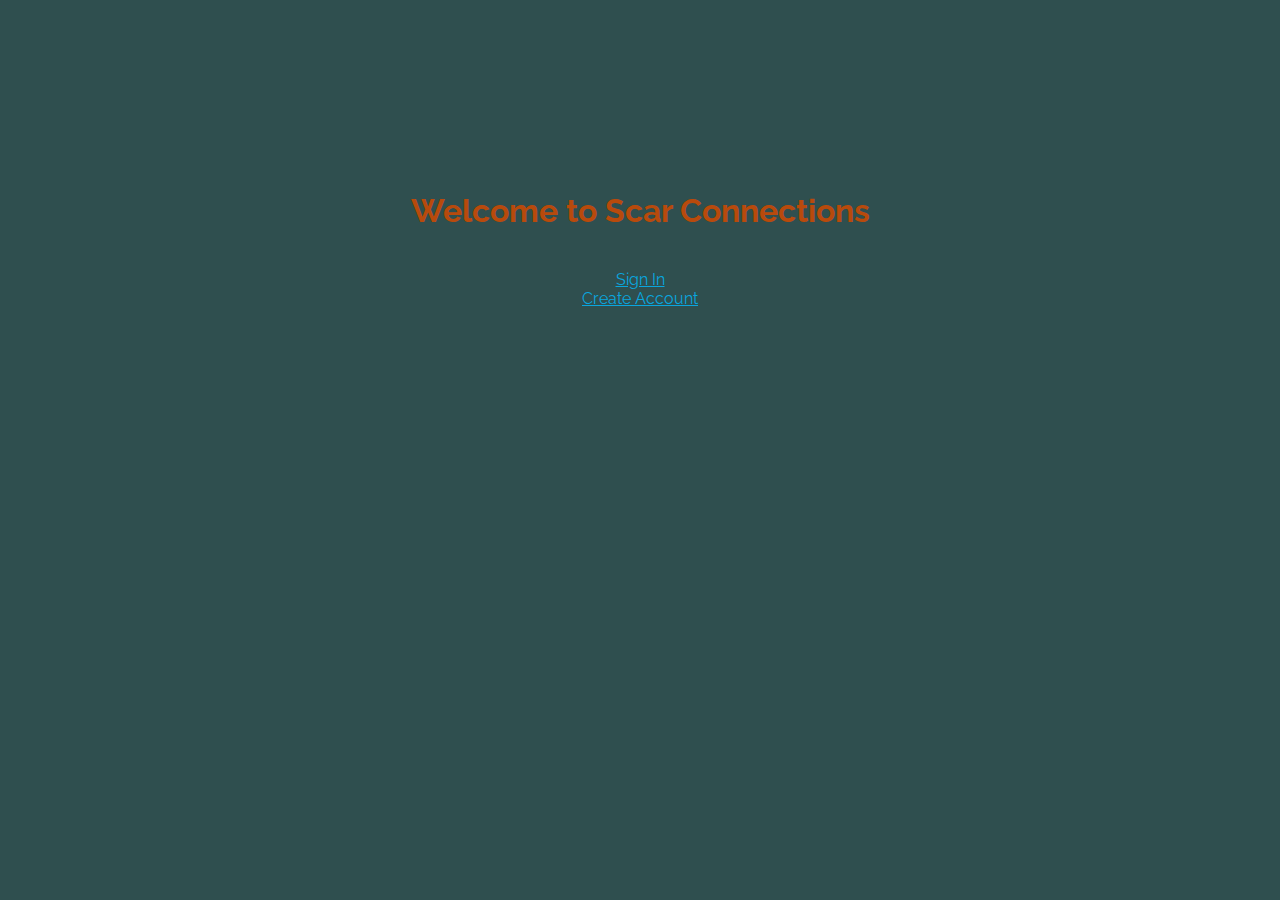
<file: Index.html>
<!DOCTYPE html>
<head>
    <LINK href="astetic2.css" rel="stylesheet" type="text/css"></LINK>
<title>WELCOME to Scar Connections</title>
</head>
<body class= "body">
<div class= "content">
    <br>
    <br>
    <br>
    <br>
    <br>
    <br>
    <br>
    <br>
    <br>
    <header><h1>Welcome to Scar Connections</h1></header>
    <br>
    <a href="Sign-In.html"> Sign In</a>
    <br>
    <a href="New_account.html">Create Account</a>
</div>
</body>
</html>
</file>
<file: astetic2.css>
@import url('https://fonts.googleapis.com/css?family=Raleway:400,700');
*{
       font-family: 'Raleway', sans-serif;
}
body
{
        background: darkslategrey;
}
    


.content
{
    height: 100%;
    width: 100%;
    height: 100%;
    position:absolute; /*it can be fixed too*/
    left:0; right:0;
    top:0; bottom:0;
    margin:auto;
    /*this to solve "the content will not be cut when the window is smaller than the content": */   
    max-width:100%;
    max-height:100%;
    overflow: auto;
    
    text-align: center;
}

header
{
    color: #B84A0C;
}
.text
{
    width: 40%;
    text-align:center;
    color: #B84A0C;
}
a
{
    text-decoration: none;
}

a:link {
  color: #09A6DF;
    text-decoration: underline
}

/* visited link */
a:visited {
  color: #ffd700;
}

/* mouse over link */
a:hover {
  color: #cad12c;
}

/* selected link */
a:active {
  color: #ffd700;
}
</file>
